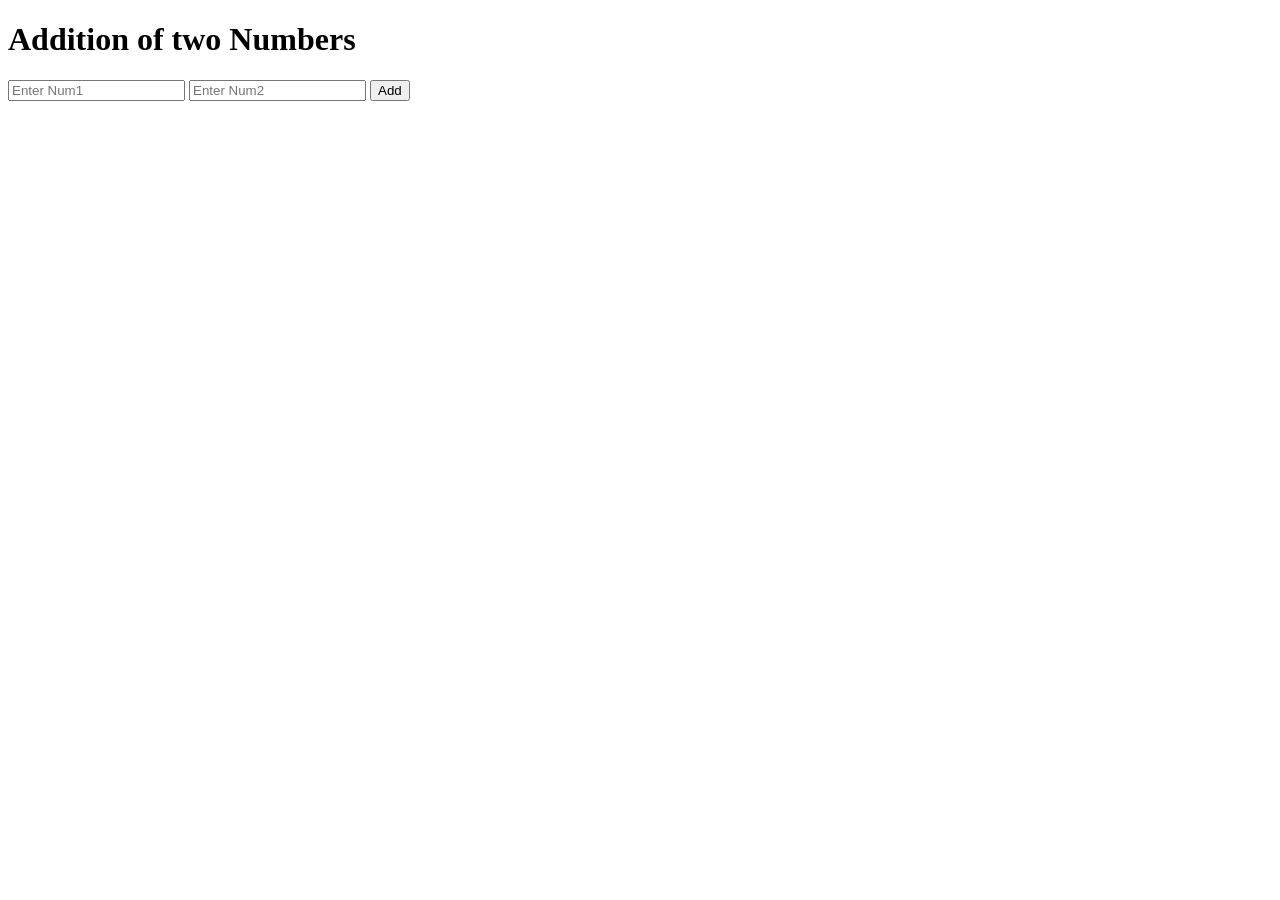
<file: demo/src/main/resources/templates/add.html>
<!DOCTYPE html>
<html lang="en" xmlns:th="http://www.thymeleaf.org">

<head>
    <meta charset="UTF-8">
    <meta name="viewport" content="width=device-width, initial-scale=1.0">
    <title>Document</title>
    <link th:href="@{styles.css}" rel="stylesheet"/>
</head>

<body>

    <h1> Addition of two Numbers</h1>
    <form method="post">
        <input type="number" placeholder="Enter Num1" name="num1">
        <input type="number" placeholder="Enter Num2" name="num2">
        <input type="submit" value="Add">
    </form>
    <h1 th:text="${result}"></h1>



</body>

</html>
</file>
